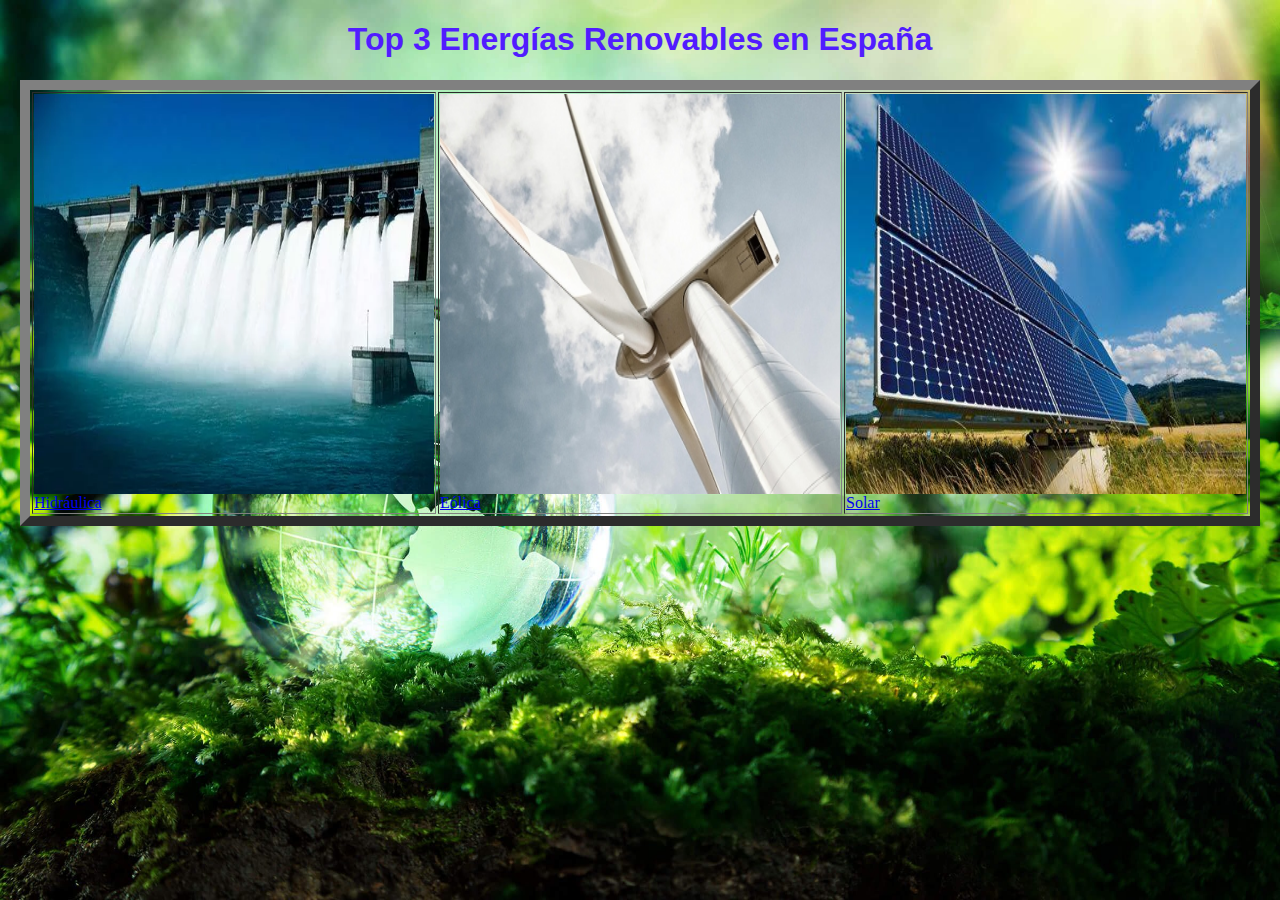
<file: index.html>
<!DOCTYPE html>
<html>
    <head>
        <meta charset = 'utf-8'>
        <title> Energías Renovables en España </title>
        <link rel= "stylesheet" type="text/css" href="css/estilos.css">
    </head>

<style>

  /*Creamos la clase 'center' de forma que podamos centrar, por ejemplo, las tablas de nuestras páginas*/

  .center{

    margin-left: auto;
    margin-right: auto;
  
  }


  /*Le damos formato a los encabezados H1*/
  
  h1 {
    
    font-weight: bold;
    text-align: center;  
    font-family: Verdana, Helvetica, sans-serif;
    color: #511cff;
  
  }

  h2 {

     font-weight: bold;
     text-align: left;  
     font-family: Monaco, "Bitstream Vera Sans Mono", "Lucida Console", Terminal, monospace;
     color: Tomato  ;

  }

  p, ul {

     font-family: Verdana, Helvetica, sans-serif;
     text-align: center;
     color: #fff;
     font-size: 24px; 

  }


  /*Le damos formato a los pies de imagen*/
  .buy {

    text-align: center;

  }


  /*Le damos formato a las imágenes*/
  img {

     display: block;
      width: 50px;
     height: 50px;
     width: 100%;

  }

</style>

  <body>

    <h1> Top 3 Energías Renovables en España </h1>

<!-- Tabla ------------------------------------------------------------------------------------------------------------------------------------- -->

    <table border = '10' class='center'>

      <tr>

    <td><a href ='html/hidraulica.html' ><img src = 'figuras/hidraulica.png' alt = 'hidraulica' style = 'width:400px;height:400px;' ><figcaption>Hidráulica</figcaption></a></td>

    <td><a href ='html/eolica.html' ><img src = 'figuras/eolica.png' alt = 'eolica' style = 'width:400px;height:400px;' ><figcaption>Eólica</figcaption></a></td>

    <td><a href ='html/solar.html' ><img src = 'figuras/solar.png' alt = 'solar' style = 'width:400px;height:400px;' ><figcaption>Solar</figcaption></a></td>
      </tr>

    </table>
<!-- ------------------------------------------------------------------------------------------------------------------------------------------- -->

  </body>

</html>
</file>
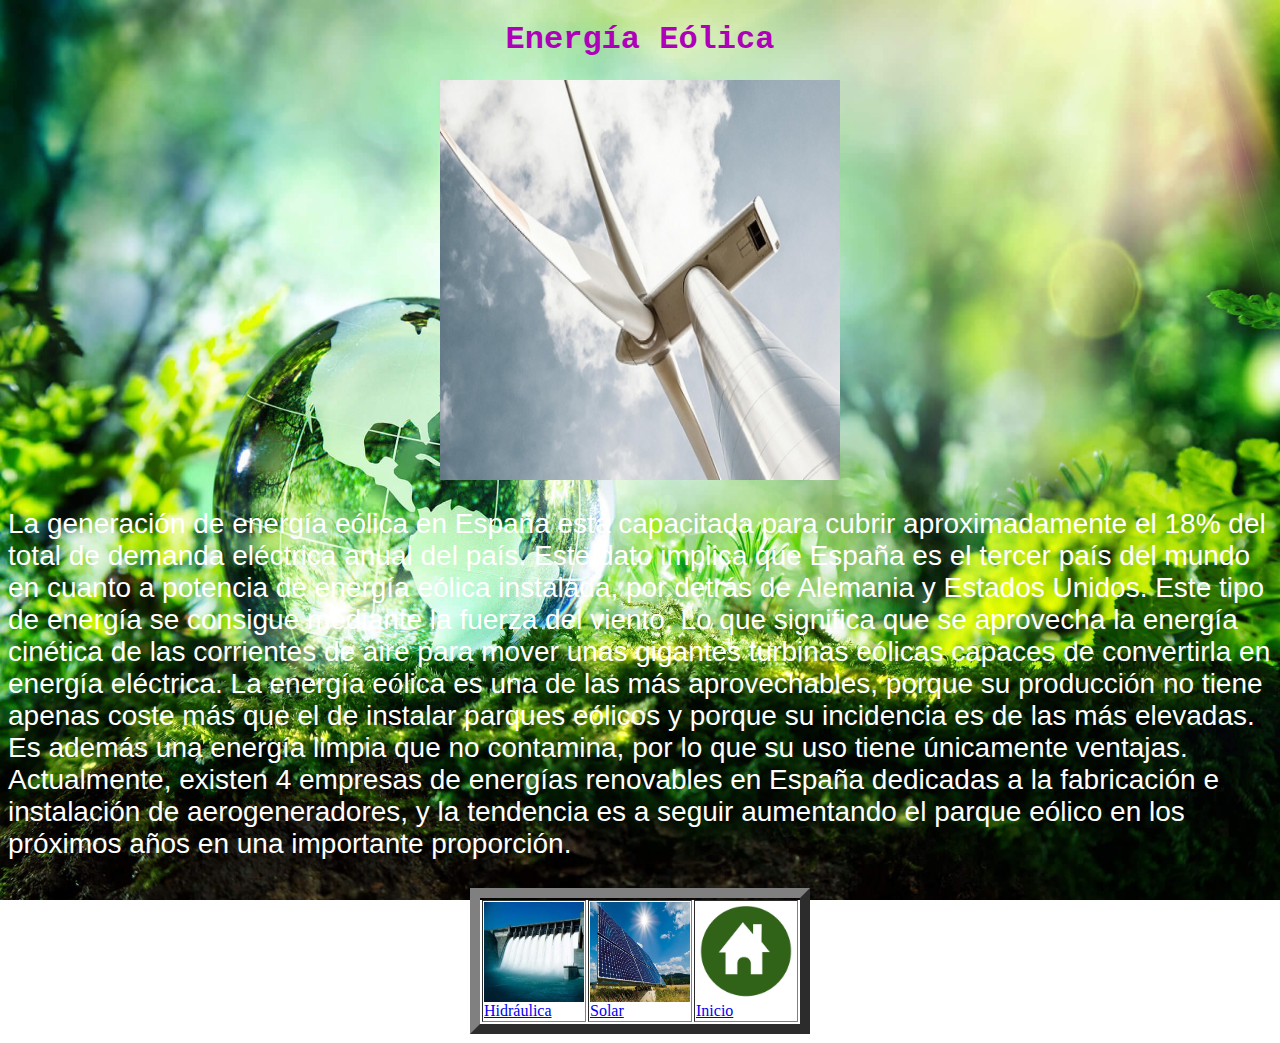
<file: html/eolica.html>
<!DOCTYPE html>
<html>
	<head>
		<meta charset = 'utf-8'>
		<title> Energía Eólica </title>
		<link rel= "stylesheet" type="text/css" href="../css/estilos.css">
	</head>

		<h1> Energía Eólica </h1>
		<img src ='../figuras/eolica.png' class ='center' style = 'width:400px;height:400px;'>

	<body>

		<p>La generación de energía eólica en España está capacitada para cubrir aproximadamente el 18% del total de demanda eléctrica anual del país. Este dato implica que España es el tercer país del mundo en cuanto a potencia de energía eólica instalada, por detrás de Alemania y Estados Unidos. Este tipo de energía se consigue mediante la fuerza del viento. Lo que significa que se aprovecha la energía cinética de las corrientes de aire para mover unas gigantes turbinas eólicas capaces de convertirla en energía eléctrica. La energía eólica es una de las más aprovechables, porque su producción no tiene apenas coste más que el de instalar parques eólicos y porque su incidencia es de las más elevadas. Es además una energía limpia que no contamina, por lo que su uso tiene únicamente ventajas. Actualmente, existen 4 empresas de energías renovables en España dedicadas a la fabricación e instalación de aerogeneradores, y la tendencia es a seguir aumentando el parque eólico en los próximos años en una importante proporción.</p>

<!-- Tabla ------------------------------------------------------------------------------------------------------------------------------------- -->

		<table border = '10' class ='center'>

			<tr>

			<td><a href ='../html/hidraulica.html' ><img src = '../figuras/hidraulica.png' alt = 'hidraulica' ><figcaption>Hidráulica</figcaption></a></td>

			<td><a href ='../html/solar.html' ><img src = '../figuras/solar.png' alt = 'solar' ><figcaption>Solar</figcaption></a></td>

			<td><a href ='../index.html' ><img src = '../figuras/inicio.png' alt = 'INICIO' ><figcaption>Inicio</figcaption></a></td>

			</tr>

		</table>
<!-- ------------------------------------------------------------------------------------------------------------------------------------------- -->
	</body>
</html>
</file>
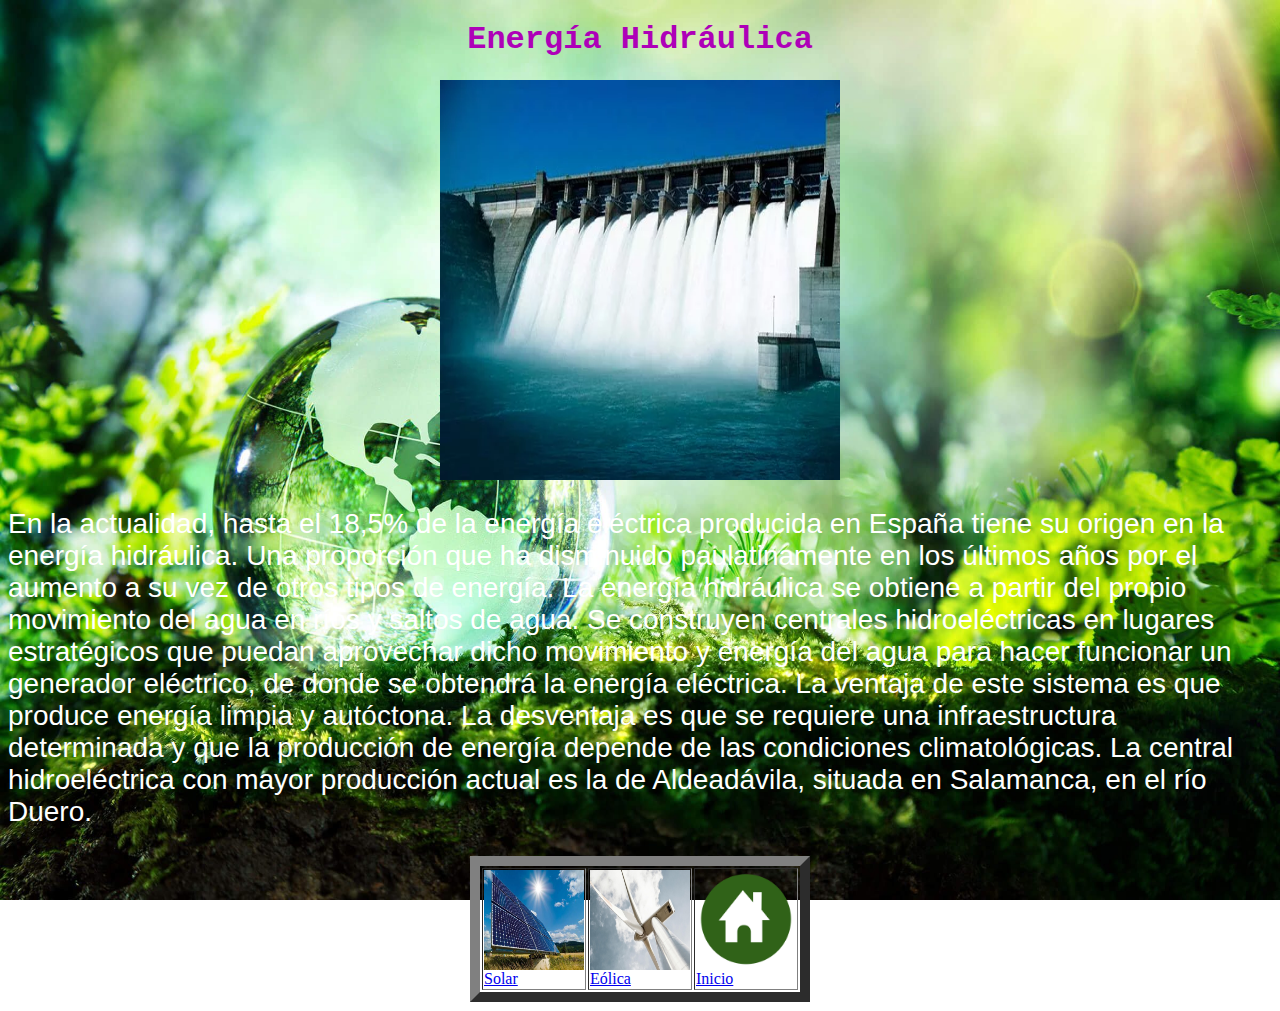
<file: html/hidraulica.html>
<!DOCTYPE html>
<html>
	<head>
		<meta charset = 'utf-8'>
		<title> Energía Hidráulica </title>
		<link rel= "stylesheet" type="text/css" href="../css/estilos.css">
	</head>

		<h1> Energía Hidráulica </h1>
		<img src ='../figuras/hidraulica.png' class ='center' style = 'width:400px;height:400px;'>

	<body>

		<p>En la actualidad, hasta el 18,5% de la energía eléctrica producida en España tiene su origen en la energía hidráulica. Una proporción que ha disminuido paulatinamente en los últimos años por el aumento a su vez de otros tipos de energía. La energía hidráulica se obtiene a partir del propio movimiento del agua en ríos y saltos de agua. Se construyen centrales hidroeléctricas en lugares estratégicos que puedan aprovechar dicho movimiento y energía del agua para hacer funcionar un generador eléctrico, de donde se obtendrá la energía eléctrica. La ventaja de este sistema es que produce energía limpia y autóctona. La desventaja es que se requiere una infraestructura determinada y que la producción de energía depende de las condiciones climatológicas. La central hidroeléctrica con mayor producción actual es la de Aldeadávila, situada en Salamanca, en el río Duero.</p>

<!-- Tabla ------------------------------------------------------------------------------------------------------------------------------------- -->

		<table border = '10' class ='center'>

			<tr>

			<td><a href ='../html/solar.html' ><img src = '../figuras/solar.png' alt = 'solar' ><figcaption>Solar</figcaption></a></td>

			<td><a href ='../html/eolica.html' ><img src = '../figuras/eolica.png' alt = 'eolica' ><figcaption>Eólica</figcaption></a></td>

			<td><a href ='../index.html' ><img src = '../figuras/inicio.png' alt = 'INICIO' ><figcaption>Inicio</figcaption></a></td>

			</tr>

		</table>
<!-- ------------------------------------------------------------------------------------------------------------------------------------------- -->
	</body>
</html>
</file>
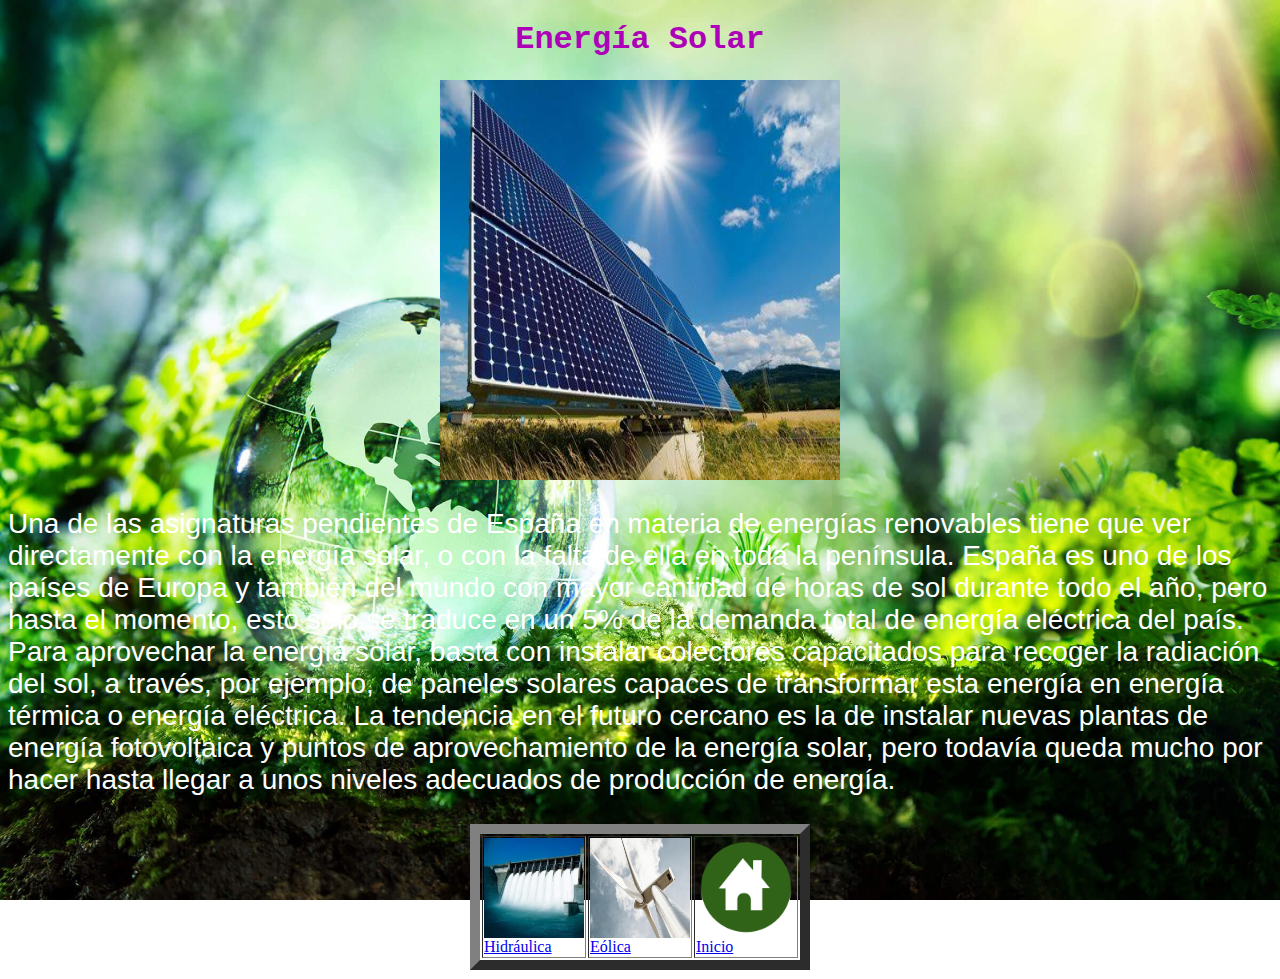
<file: html/solar.html>
<!DOCTYPE html>
<html>
	<head>
		<meta charset = 'utf-8'>
		<title> Energía Solar </title>
		<link rel= "stylesheet" type="text/css" href="../css/estilos.css">
	</head>

		<h1> Energía Solar </h1>
		<img src ='../figuras/solar.png' class ='center' style = 'width:400px;height:400px;'>

	<body>

		<p>Una de las asignaturas pendientes de España en materia de energías renovables tiene que ver directamente con la energía solar, o con la falta de ella en toda la península. España es uno de los países de Europa y también del mundo con mayor cantidad de horas de sol durante todo el año, pero hasta el momento, esto solo se traduce en un 5% de la demanda total de energía eléctrica del país. Para aprovechar la energía solar, basta con instalar colectores capacitados para recoger la radiación del sol, a través, por ejemplo, de paneles solares capaces de transformar esta energía en energía térmica o energía eléctrica. La tendencia en el futuro cercano es la de instalar nuevas plantas de energía fotovoltaica y puntos de aprovechamiento de la energía solar, pero todavía queda mucho por hacer hasta llegar a unos niveles adecuados de producción de energía.</p>

<!-- Tabla ------------------------------------------------------------------------------------------------------------------------------------- -->

		<table border = '10' class ='center'>

			<tr>

			<td><a href ='../html/hidraulica.html' ><img src = '../figuras/hidraulica.png' alt = 'hidraulica' ><figcaption>Hidráulica</figcaption></a></td>

			<td><a href ='../html/eolica.html' ><img src = '../figuras/eolica.png' alt = 'eolica' ><figcaption>Eólica</figcaption></a></td>

			<td><a href ='../index.html' ><img src = '../figuras/inicio.png' alt = 'INICIO' ><figcaption>Inicio</figcaption></a></td>

			</tr>

		</table>
<!-- ------------------------------------------------------------------------------------------------------------------------------------------- -->
	</body>
</html>
</file>
<file: css/estilos.css>
/*Colocamos una imagen de fondo al 'body' de nuestras páginas*/

body {

  background-image: url("../figuras/fondo.png");
  background-size: 100% 100%;
  background-attachment: fixed;
}



/*Creamos la clase 'center' de forma que podamos centrar, por ejemplo, las tablas de nuestras páginas*/

.center{

    margin-left: auto;
    margin-right: auto;

}

/*Le damos formato a los encabezados*/

h1 {

  font-weight: bold;
  text-align: center;  
  font-family: Monaco, "Bitstream Vera Sans Mono", "Lucida Console", Terminal, monospace;
  color: #ae00b8;

}

h2 {

  font-weight: bold;
  text-align: left;  
  font-family: Monaco, "Bitstream Vera Sans Mono", "Lucida Console", Terminal, monospace;
  color: Tomato ;

}

p, ul {

  font-family: sans-serif;
  font-size: 28px;
  color: #ffffff;

}

/*Le damos formato a las imágenes de las tablas*/

img {

  display: block;
  width: 100px;
  height: 100px;

}
</file>
